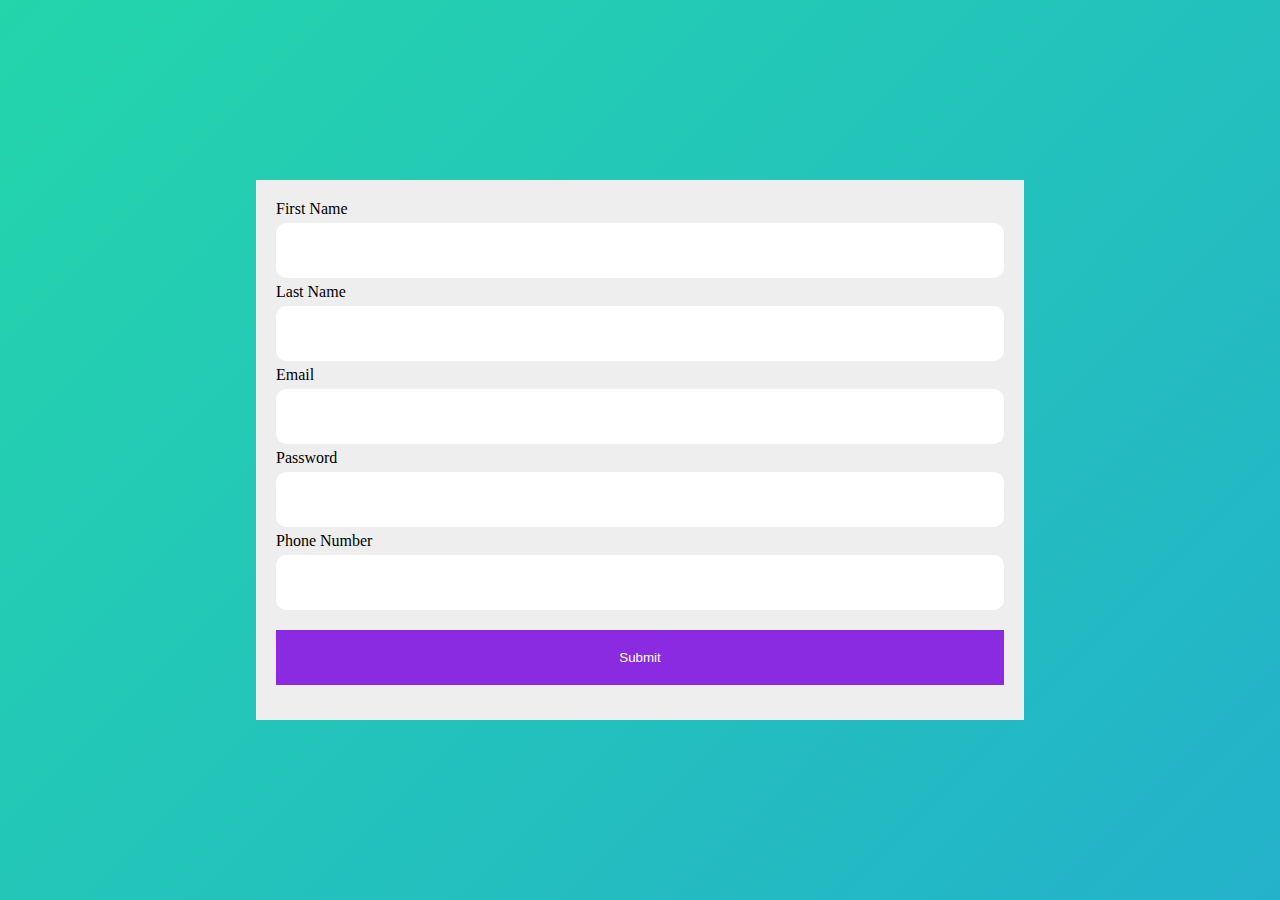
<file: index.html>
<!DOCTYPE html>
<html lang="en">
<head>
    <meta charset="UTF-8">
    <meta name="viewport" content="width=device-width, initial-scale=1.0">
    <title>Document</title>
    <link rel="stylesheet" href="./index.css">
</head>
<body>

    <div class="container">
        <form action="./display.html" id="myForm">
            <div class="block">
                <label for="firstname">First Name</label>
                <input type="text" name="" id="firstname" onkeyup="handleChange(event, 'firstname')" />
                <p class="error">error</p>
            </div>
            <div class="block">
                <label for="lastname">Last Name</label>
                <input type="text" name="" id="lastname" onkeyup="handleChange(event, 'lastname')">
                <p class="error">error</p>
            </div>
            <div class="block">
                <label for="email">Email</label>
                <input type="email" name="" id="email" onkeyup="handleChange(event, 'email')">
                <p class="error">error</p>
            </div>
            <div class="block">
                <label for="password">Password</label>
                <input type="password" name="" id="password" onkeyup="handleChange(event, 'password')">
                <p class="error">error</p>
            </div>
            <div class="block">
                <label for="phonenumber">Phone Number</label>
                <input type="tel" name="" id="phonenumber" onkeyup="handleChange(event, 'phonenumber')">
                <p class="error">error</p>
            </div>
            <div class="block">
                <button class="submitButton" type="submit">Submit</button>
            </div>
        </div>
    
        </form>

        <script defer src="./script.js"></script>
</body>
</html>
</file>
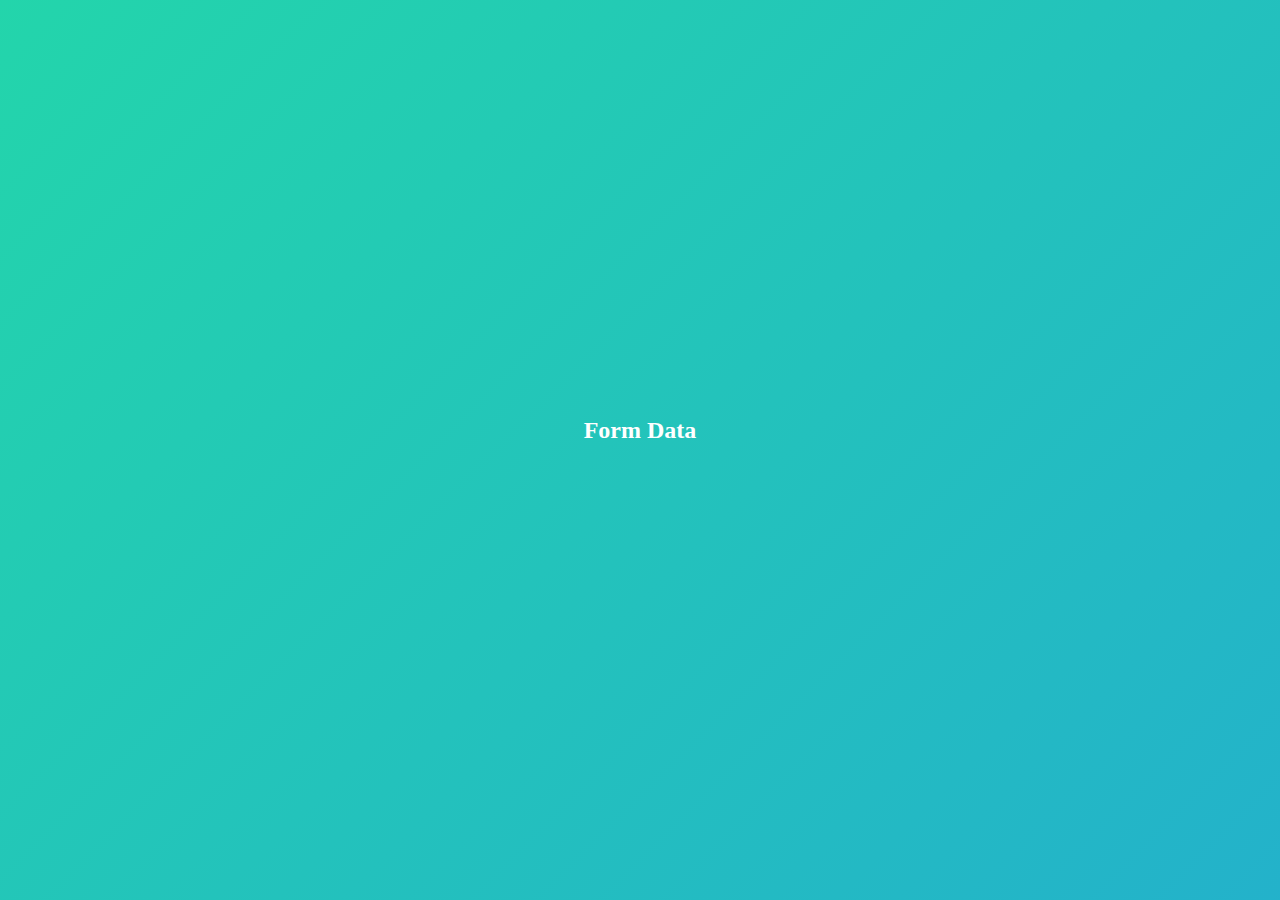
<file: display.html>
<!DOCTYPE html>
<html lang="en">
<head>
    <meta charset="UTF-8">
    <meta name="viewport" content="width=device-width, initial-scale=1.0">
    <title>Document</title>
    <style>
        * {
            margin: 0;
            padding: 0;
            box-sizing: border-box;
        }

    @keyframes gradient {
        0% {
            background-position: 0% 50%;
        }
        50% {
            background-position: 100% 50%;
        }
        100% {
            background-position: 0% 50%;
        }
    }


        body {
            width: 100vw;
            height: 100vh;
            display: flex;
            justify-content: center;
            align-items: center;
            background: linear-gradient(-45deg, #ee7752, #e73c7e, #23a6d5, #23d5ab);
            background-size: 400% 400%;
            animation: gradient 15s ease infinite;
        }
        .container {
            width: 80%;   
            /* background-color: #eee; */
            text-align: center;
            padding: 20px;
        }

        .formDataContainer {
            padding: 20px;
        }

        .dataBlock {
            width: 30%;
            margin: auto;
            text-align: start;
            padding: 12px;
            font-family: 'Segoe UI', Tahoma, Geneva, Verdana, sans-serif;
        }

        .dataLabel {
            color: #ccc;
            font-weight: bold;
            font-size: 22px;
        }

        .data {
            font-size: 19px;
            color: rgba(0, 0, 0, 0.5);
            font-weight: bold;
        }

    </style>
</head>
<body>

    <div class="container">
       <div>
            <h2 style="color: white;">Form Data</h2>
       </div>
        <div class="formDataContainer">

        </div>
    </div>


    <script src="./dataScript.js"></script>
</body>
</html>
</file>
<file: index.css>
* {
    margin: 0;
    padding: 0;
    box-sizing: border-box;
}

body {
    width: 100vw;
    height: 100vh;
    display: flex;
    justify-content: center;
    align-items: center;
    background: linear-gradient(-45deg, #ee7752, #e73c7e, #23a6d5, #23d5ab);
    background-size: 400% 400%;
    animation: gradient 15s ease infinite;
}

.error {
    color: red;
    font-size: 12px;
    text-align: start;
    padding: 5px 0;
    display: none;
}

.see {
    display: block;
}


@keyframes gradient {
    0% {
        background-position: 0% 50%;
    }
    50% {
        background-position: 100% 50%;
    }
    100% {
        background-position: 0% 50%;
    }
}

.container {
    width: 60%;
    background-color: #eee;
    text-align: center;
    padding: 20px;
}

button {
    width: 100%;
    padding: 20px;
    background-color: blueviolet;
    color: white;
    margin: 15px 0;
    border: none;
    outline: none;
}

input {
    width: 100%;
    outline: none;
    border: none;
    padding: 20px 10px;
    margin: 5px 0;
    border-radius: 10px;
}

label {
    text-align: start;
}

.block {
    display: flex;
    flex-direction: column;
    justify-content: flex-start;
}
</file>
